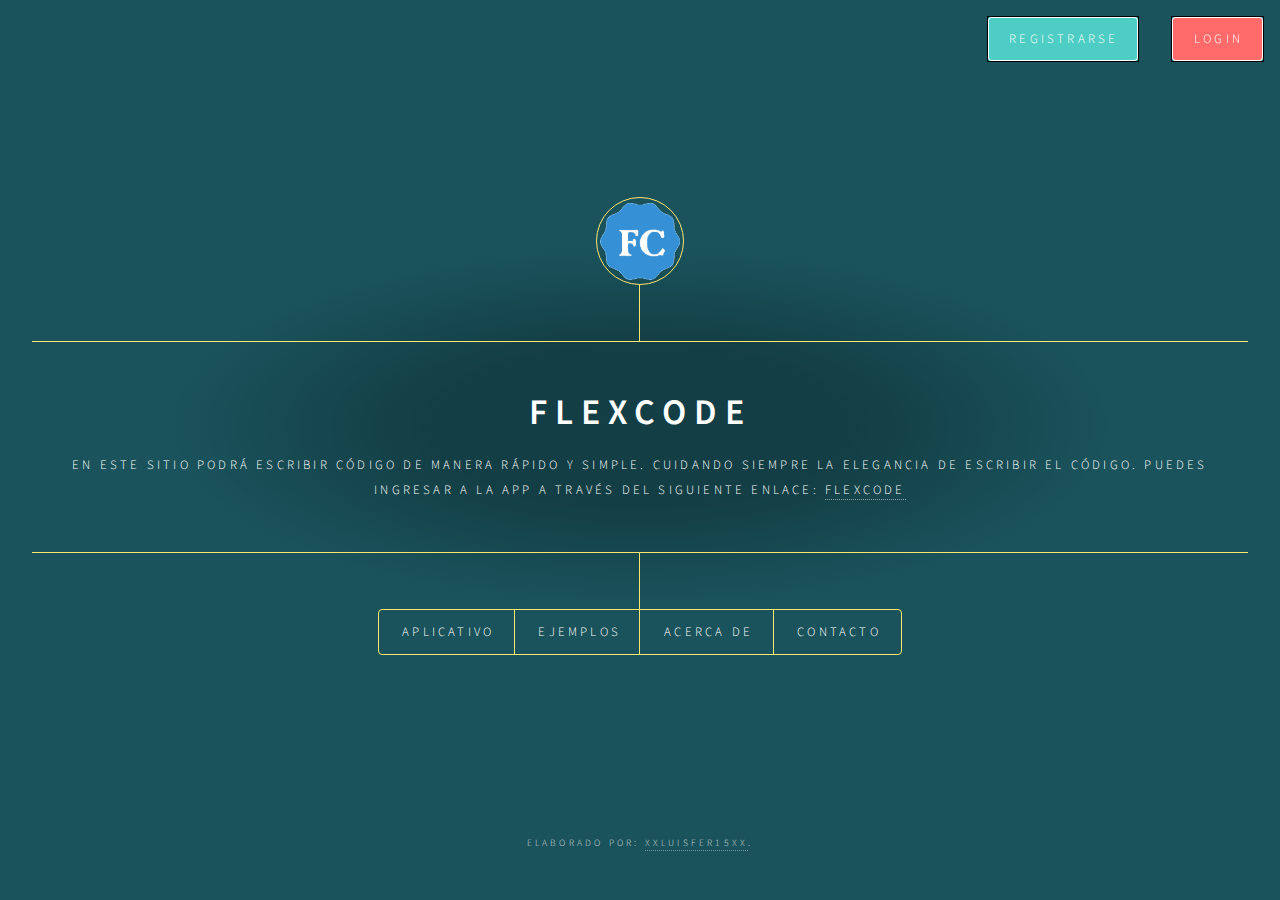
<file: index.html>
<!DOCTYPE HTML>
<!--
	Dimension by HTML5 UP
	html5up.net | @ajlkn
	Free for personal and commercial use under the CCA 3.0 license (html5up.net/license)
-->
<html>

<head>
    <title>FlexCode</title>
    <meta charset="utf-8" />
    <meta name="viewport" content="width=device-width, initial-scale=1, user-scalable=no" />

    <link rel="icon" type="image/png" href="FlexCode/img/Icono.ico" />

    <link rel="stylesheet" href="assets/css/main.css" />
    <noscript><link rel="stylesheet" href="assets/css/noscript.css" /></noscript>
    <link rel="stylesheet" href="assets/css/main2.css" />
</head>

<body class="is-preload" style="background-color: #4ECDC4;">

    <div id="navbar" class="flex-container">
        <div class="flex-items">
            <input style="background-color: #4ECDC4;" type="submit" value="Registrarse" class="botones" onclick="location.href='#register'" />
        </div>
        <div class="flex-items">
            <input style="background-color: #FF6B6B;" type="reset" value="Login" onclick="location.href='#login'" />
        </div>
    </div>

    <!-- Wrapper -->
    <div id="wrapper" style="background-color: #1A535C;">

        <!-- Header -->
        <header id="header">
            <div class="logo" style="border-color: #FFE66D;">
                <img class="icono" src="FlexCode/img/Icono.png" alt="">
            </div>
            <div class="content" style="border-color: #FFE66D;">
                <div class="inner">
                    <h1>FlexCode</h1>
                    <p>En este sitio podrá escribir código de manera rápido y simple. Cuidando siempre la elegancia de escribir el código. Puedes ingresar a la app a través del siguiente enlace:
                        <a href="FlexCode/flexcode.html">FlexCode</a></p>
                </div>
            </div>
            <nav>
                <ul style="border-color: #FFE66D;">
                    <li style="border-color: #FFE66D;"><a href="FlexCode/flexcode.html">Aplicativo</a></li>
                    <li style="border-color: #FFE66D;"><a href="#work">Ejemplos</a></li>
                    <li style="border-color: #FFE66D;"><a href="#about">Acerca De</a></li>
                    <li style="border-color: #FFE66D;"><a href="#contact">Contacto</a></li>
                </ul>
            </nav>
        </header>

        <!-- Main -->
        <div id="main">

            <!-- Intro -->
            <article id="intro">
                <h2 class="major">Intro</h2>
                <span class="image main"><img src="images/pic01.jpg" alt="" /></span>
                <p>Aenean ornare velit lacus, ac varius enim ullamcorper eu. Proin aliquam facilisis ante interdum congue. Integer mollis, nisl amet convallis, porttitor magna ullamcorper, amet egestas mauris. Ut magna finibus nisi nec lacinia. Nam maximus
                    erat id euismod egestas. By the way, check out my <a href="#work">awesome work</a>.</p>
                <p>Lorem ipsum dolor sit amet, consectetur adipiscing elit. Duis dapibus rutrum facilisis. Class aptent taciti sociosqu ad litora torquent per conubia nostra, per inceptos himenaeos. Etiam tristique libero eu nibh porttitor fermentum. Nullam
                    venenatis erat id vehicula viverra. Nunc ultrices eros ut ultricies condimentum. Mauris risus lacus, blandit sit amet venenatis non, bibendum vitae dolor. Nunc lorem mauris, fringilla in aliquam at, euismod in lectus. Pellentesque
                    habitant morbi tristique senectus et netus et malesuada fames ac turpis egestas. In non lorem sit amet elit placerat maximus. Pellentesque aliquam maximus risus, vel sed vehicula.</p>
            </article>

            <!-- Work -->
            <article id="work">
                <h2 class="major">HTML</h2>
                <span class="image main"><img src="FlexCode/img/ejemplos/Hola mundo html.png" alt="" /></span>
                <p>
                    Adipiscing magna sed dolor elit. Praesent eleifend dignissim arcu, at eleifend sapien imperdiet ac. Aliquam erat volutpat. Praesent urna nisi, fringila lorem et vehicula lacinia quam. Integer sollicitudin mauris nec lorem luctus ultrices.
                </p>
                <hr>

                <h2 class="major">CSS</h2>
                <span class="image main"><img src="FlexCode/img/ejemplos/Estilos css.png" alt="" /></span>
                <p>
                    Adipiscing magna sed dolor elit. Praesent eleifend dignissim arcu, at eleifend sapien imperdiet ac. Aliquam erat volutpat. Praesent urna nisi, fringila lorem et vehicula lacinia quam. Integer sollicitudin mauris nec lorem luctus ultrices.
                </p>
                <hr>

                <h2 class="major">JavaScript</h2>
                <span class="image main"><img src="FlexCode/img/ejemplos/Hola mundo js.png" alt="" /></span>
                <p>
                    Adipiscing magna sed dolor elit. Praesent eleifend dignissim arcu, at eleifend sapien imperdiet ac. Aliquam erat volutpat. Praesent urna nisi, fringila lorem et vehicula lacinia quam. Integer sollicitudin mauris nec lorem luctus ultrices.
                </p>
                <hr>

                <h2 class="major">Resultado</h2>
                <span class="image main"><img src="FlexCode/img/ejemplos/Resultado.png" alt="" /></span>
                <p>
                    Adipiscing magna sed dolor elit. Praesent eleifend dignissim arcu, at eleifend sapien imperdiet ac. Aliquam erat volutpat. Praesent urna nisi, fringila lorem et vehicula lacinia quam. Integer sollicitudin mauris nec lorem luctus ultrices.
                </p>


            </article>

            <!-- About -->
            <article id="about">
                <span class="image main" style="background-image: url('images/pic01.jpg');">
					<img src="FlexCode/img/Logo.png" alt="">
				</span>
                <h3>¿Que es FlexCode?</h3>
                <p>Lorem ipsum dolor sit amet, consectetur et adipiscing elit. Praesent eleifend dignissim arcu, at eleifend sapien imperdiet ac. Aliquam erat volutpat. Praesent urna nisi, fringila lorem et vehicula lacinia quam. Integer sollicitudin mauris
                    nec lorem luctus ultrices. Aliquam libero et malesuada fames ac ante ipsum primis in faucibus. Cras viverra ligula sit amet ex mollis mattis lorem ipsum dolor sit amet.
                </p>
                <h3>Mision</h3>
                <p>Lorem ipsum dolor sit amet, consectetur et adipiscing elit. Praesent eleifend dignissim arcu, at eleifend sapien imperdiet ac. Aliquam erat volutpat. Praesent urna nisi, fringila lorem et vehicula lacinia quam. Integer sollicitudin mauris
                    nec lorem luctus ultrices. Aliquam libero et malesuada fames ac ante ipsum primis in faucibus. Cras viverra ligula sit amet ex mollis mattis lorem ipsum dolor sit amet.
                </p>
                <h3>Vision</h3>
                <p>Lorem ipsum dolor sit amet, consectetur et adipiscing elit. Praesent eleifend dignissim arcu, at eleifend sapien imperdiet ac. Aliquam erat volutpat. Praesent urna nisi, fringila lorem et vehicula lacinia quam. Integer sollicitudin mauris
                    nec lorem luctus ultrices. Aliquam libero et malesuada fames ac ante ipsum primis in faucibus. Cras viverra ligula sit amet ex mollis mattis lorem ipsum dolor sit amet.
                </p>

            </article>

            <!-- Contact -->
            <article id="contact">
                <h2 class="major">Contactanos</h2>
                <form method="post" action="#">
                    <div class="fields">
                        <div class="field half">
                            <label for="name">Name</label>
                            <input style="background-color: #F7FFF7;color:black;" type="text" name="name" id="name" />
                        </div>
                        <div class="field half">
                            <label for="email">Email</label>
                            <input style="background-color: #F7FFF7;color:black;" type="text" name="email" id="email" />
                        </div>
                        <div class="field">
                            <label for="message">Message</label>
                            <textarea style="background-color: #F7FFF7;color:black;" name="message" id="message" rows="4"></textarea>
                        </div>
                    </div>
                    <ul class="actions">
                        <li><input style="background-color: #4ECDC4;" type="submit" value="Send Message" class="botones" /></li>
                        <li><input style="background-color: #FF6B6B;" type="reset" value="Reset" /></li>
                    </ul>
                </form>
                <ul class="icons">
                    <li><a href="#" class="icon brands fa-twitter"><span class="label">Twitter</span></a></li>
                    <li><a href="#" class="icon brands fa-facebook-f"><span class="label">Facebook</span></a></li>
                    <li><a href="#" class="icon brands fa-instagram"><span class="label">Instagram</span></a></li>
                    <li><a href="#" class="icon brands fa-github"><span class="label">GitHub</span></a></li>
                </ul>
            </article>









            <!-- Registrarse -->
            <article id="register">
                <div style="display:flex;justify-content: center;">
                    <h2 class="major">Registrarse</h2>
                </div>
                <form method="post" action="#">
                    <div class="fields">
                        <div class="field half">
                            <label for="name">Nombres</label>
                            <input style="background-color: #F7FFF7;color:black;" type="text" name="name" id="name" />
                        </div>
                        <div class="field half">
                            <label for="email">Apellidos</label>
                            <input style="background-color: #F7FFF7;color:black;" type="text" name="email" id="email" />
                        </div>
                        <div class="field">
                            <label for="email">Corre Electrónico</label>
                            <input style="background-color: #F7FFF7;color:black;" type="text" name="email" id="email" />
                        </div>
                        <div class="field">
                            <label for="email">Contraseña</label>
                            <input style="background-color: #F7FFF7;color:black;" type="text" name="email" id="email" />
                        </div>
                        <div class="field">
                            <label for="email">Repetir Contraseña</label>
                            <input style="background-color: #F7FFF7;color:black;" type="text" name="email" id="email" />
                        </div>
                    </div>
                    <ul class="actions" style="display:flex;justify-content: center;">
                        <li><input style="background-color: #4ECDC4;" type="button" value="Crear Cuenta" class="botones" onclick="location.hash = '';console.log('Ejecutar funcion')" /></li>
                    </ul>
                </form>
            </article>

            <!-- login -->
            <article id="login">
                <div style="display:flex;justify-content: center;">
                    <h2 class="major">Iniciar Sesión</h2>
                </div>
                <div style="display:flex;justify-content: center;">
                    <img src="images/user.jpg" alt="" style="border-radius: 50%; width: 10em;">
                </div>
                <br>
                <form method="post" action="#">
                    <div class="fields">
                        <div class="field">
                            <label for="name">Correo Electrónico</label>
                            <input style="background-color: #F7FFF7;color:black;" type="text" name="name" id="name" />
                        </div>
                        <div class="field">
                            <label for="email">Contraseña</label>
                            <input style="background-color: #F7FFF7;color:black;" type="text" name="email" id="email" />
                        </div>
                    </div>
                    <ul class="actions" style="display:flex;justify-content: center;">
                        <li><input style="background-color: #4ECDC4;" type="button" value="Ingresar" class="botones" onclick="location.hash = '';console.log('Ejecutar funcion')" /></li>
                    </ul>
                </form>
            </article>
        </div>


        <!-- Footer -->
        <footer id="footer">
            <p class="copyright">Elaborado por: <a href="https://github.com/XxLuisFer15xX">XxLuisFer15xX</a>.</p>
        </footer>

    </div>

    <!-- Scripts -->
    <script src="assets/js/jquery.min.js"></script>
    <script src="assets/js/browser.min.js"></script>
    <script src="assets/js/breakpoints.min.js"></script>
    <script src="assets/js/util.js"></script>
    <script src="assets/js/main.js"></script>

</body>


</html>
</file>
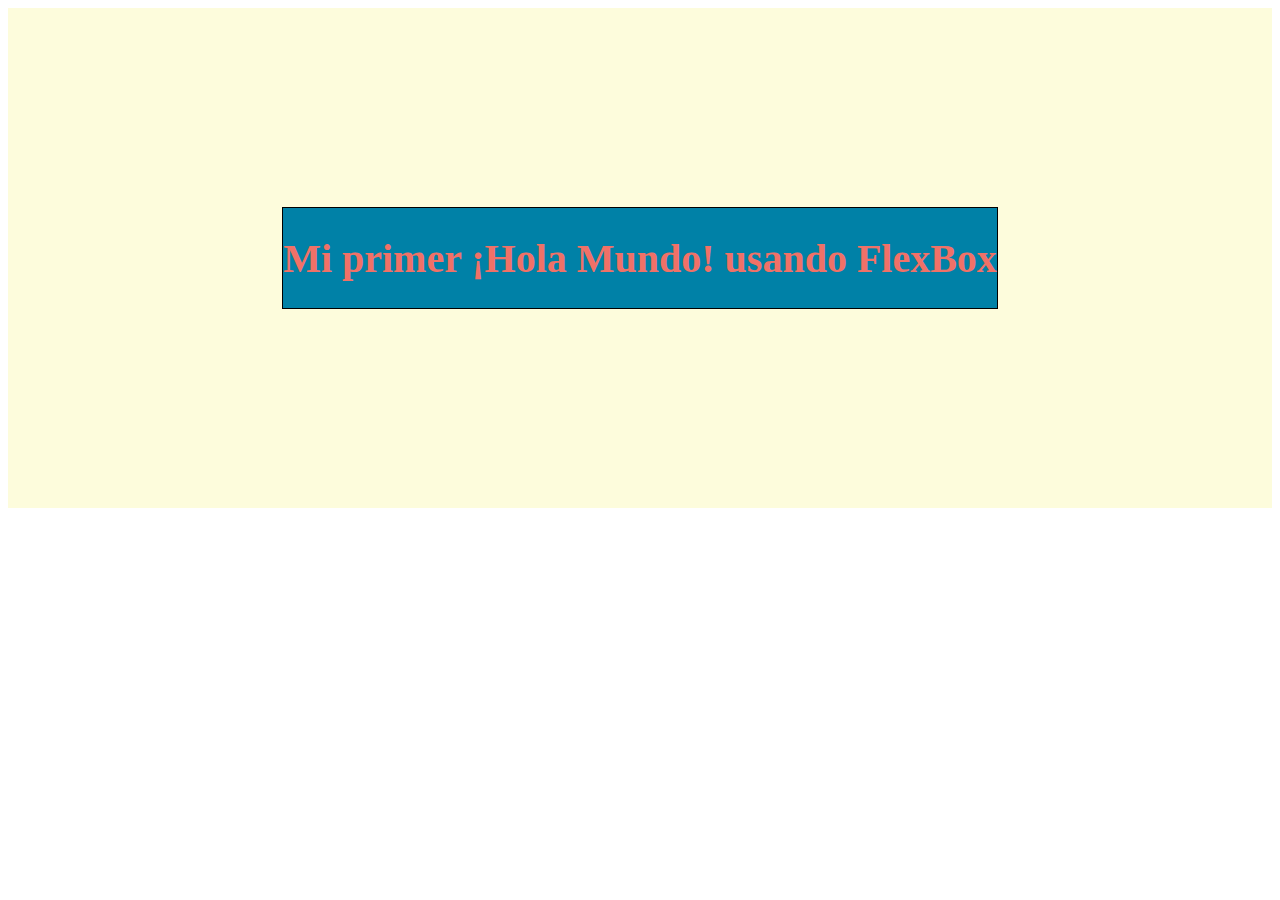
<file: CodigoEjemplo/holamundo.html>
<!DOCTYPE html>
<html lang="en">

<head>
    <meta charset="UTF-8">
    <meta name="viewport" content="width=device-width, initial-scale=1.0">
    <link rel="stylesheet" href="estilos.css">
    <title>Hola Mundo</title>
</head>

<body>
    <div class="flex-container">
        <div class="flex-item">
            <h1>Mi primer ¡Hola Mundo! usando FlexBox</h1>
        </div>
    </div>
</body>
<script src="holamundo.js"></script>

</html>
</file>
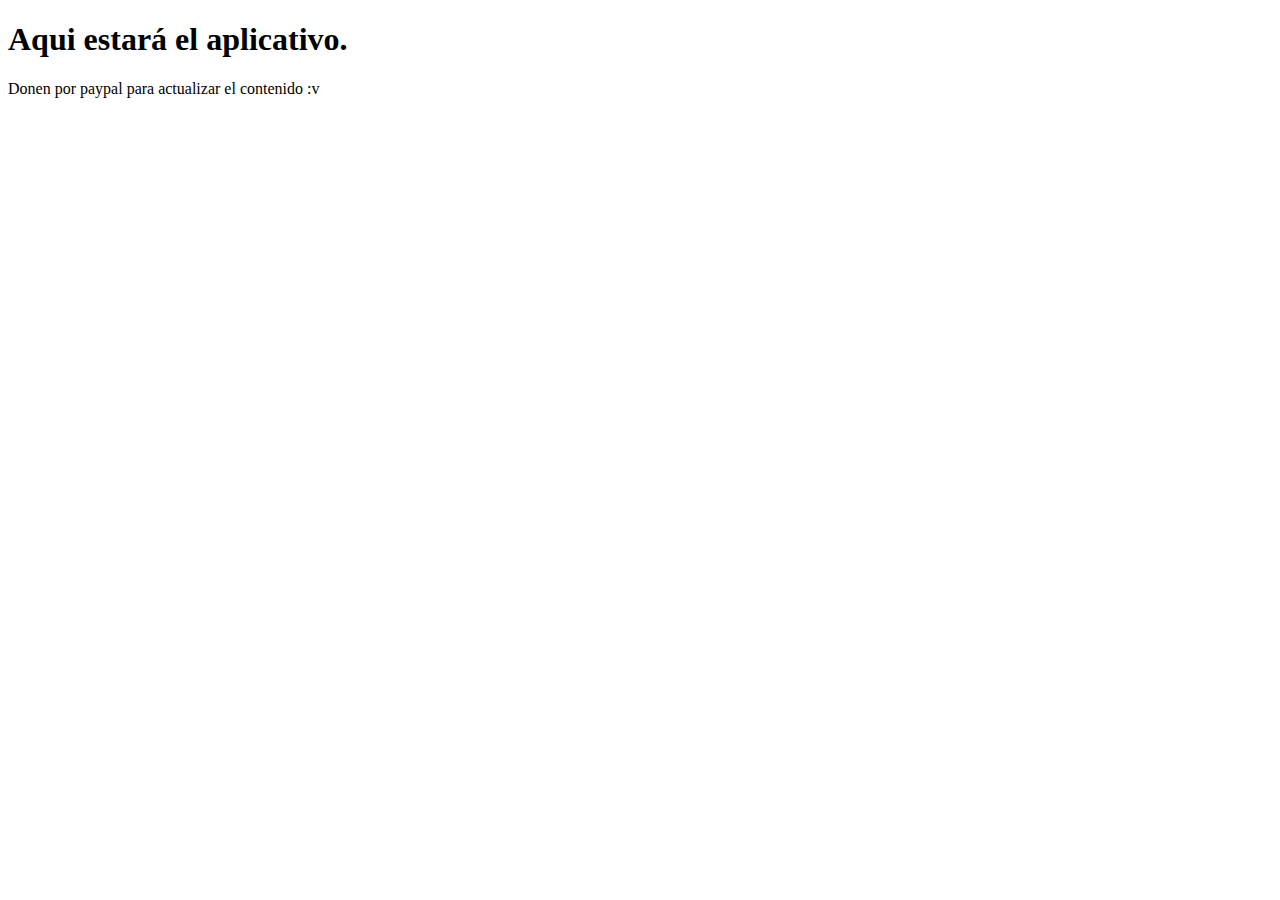
<file: FlexCode/flexcode.html>
<!DOCTYPE html>
<html lang="en">

<head>
    <meta charset="UTF-8">
    <meta name="viewport" content="width=device-width, initial-scale=1.0">
    <title>Document</title>
</head>

<body>
    <h1>Aqui estará el aplicativo.</h1>
    <p>Donen por paypal para actualizar el contenido :v</p>
</body>

</html>
</file>
<file: assets/css/noscript.css>
/*
	Dimension by HTML5 UP
	html5up.net | @ajlkn
	Free for personal and commercial use under the CCA 3.0 license (html5up.net/license)
*/

/* BG */

	body.is-preload #bg:before {
		background-color: transparent;
	}

/* Header */

	body.is-preload #header {
		-moz-filter: none;
		-webkit-filter: none;
		-ms-filter: none;
		filter: none;
	}

		body.is-preload #header > * {
			opacity: 1;
		}

		body.is-preload #header .content .inner {
			max-height: none;
			padding: 3rem 2rem;
			opacity: 1;
		}

/* Main */

	#main article {
		opacity: 1;
		margin: 4rem 0 0 0;
	}
</file>
<file: assets/css/main2.css>
#header nav.use-middle:after {
    background-color: #FFE66D;
}

#header>*:before {
    background-color: #FFE66D;
}

.flex-container {
    width: 100%;
    position: fixed;
    z-index: 4;
    display: flex;
    flex-direction: row;
    justify-content: flex-end;
}

.flex-items {
    border: 1px solid #000;
    background: #0081A7;
    color: #F07167;
    margin: 1rem;
}
</file>
<file: CodigoEjemplo/estilos.css>
body {
    font-size: 4rem;
}

.flex-container {
    display: flex;
    background: #FDFCDC;
    flex-direction: row;
    align-items: center;
    justify-content: center;
    height: 500px;
}

.flex-item {
    border: 1px solid #000;
    margin: 1rem;
    background: #0081A7;
    font-size: 20px;
    height: 100px;
    color: #F07167;
}
</file>
<file: assets/css/main.css>
@import url(fontawesome-all.min.css);
@import url("https://fonts.googleapis.com/css?family=Source+Sans+Pro:300italic,600italic,300,600");

/*
	Dimension by HTML5 UP
	html5up.net | @ajlkn
	Free for personal and commercial use under the CCA 3.0 license (html5up.net/license)
*/

html,
body,
div,
span,
applet,
object,
iframe,
h1,
h2,
h3,
h4,
h5,
h6,
p,
blockquote,
pre,
a,
abbr,
acronym,
address,
big,
cite,
code,
del,
dfn,
em,
img,
ins,
kbd,
q,
s,
samp,
small,
strike,
strong,
sub,
sup,
tt,
var,
b,
u,
i,
center,
dl,
dt,
dd,
ol,
ul,
li,
fieldset,
form,
label,
legend,
table,
caption,
tbody,
tfoot,
thead,
tr,
th,
td,
article,
aside,
canvas,
details,
embed,
figure,
figcaption,
footer,
header,
hgroup,
menu,
nav,
output,
ruby,
section,
summary,
time,
mark,
audio,
video {
    margin: 0;
    padding: 0;
    border: 0;
    font-size: 100%;
    font: inherit;
    vertical-align: baseline;
}

article,
aside,
details,
figcaption,
figure,
footer,
header,
hgroup,
menu,
nav,
section {
    display: block;
}

body {
    line-height: 1;
}

ol,
ul {
    list-style: none;
}

blockquote,
q {
    quotes: none;
}

blockquote:before,
blockquote:after,
q:before,
q:after {
    content: '';
    content: none;
}

table {
    border-collapse: collapse;
    border-spacing: 0;
}

body {
    -webkit-text-size-adjust: none;
}

mark {
    background-color: transparent;
    color: inherit;
}

input::-moz-focus-inner {
    border: 0;
    padding: 0;
}

input,
select,
textarea {
    -moz-appearance: none;
    -webkit-appearance: none;
    -ms-appearance: none;
    appearance: none;
}


/* Basic */

@-ms-viewport {
    width: device-width;
}

@media screen and (max-width: 480px) {
    html,
    body {
        min-width: 320px;
    }
}

html {
    box-sizing: border-box;
}

*,
*:before,
*:after {
    box-sizing: inherit;
}

body {
    background: #1b1f22;
}

body.is-preload *,
body.is-preload *:before,
body.is-preload *:after {
    -moz-animation: none !important;
    -webkit-animation: none !important;
    -ms-animation: none !important;
    animation: none !important;
    -moz-transition: none !important;
    -webkit-transition: none !important;
    -ms-transition: none !important;
    transition: none !important;
}


/* Type */

html {
    font-size: 16pt;
}

.icono {
    width: 5em;
    margin-top: 5px;
}

@media screen and (max-width: 1680px) {
    html {
        font-size: 12pt;
    }
    .icono {
        width: 5em;
        margin-top: 5px;
    }
}

@media screen and (max-width: 736px) {
    html {
        font-size: 11pt;
    }
    .icono {
        width: 4em;
        margin-top: 5px;
    }
}

@media screen and (max-width: 360px) {
    html {
        font-size: 10pt;
    }
}

body,
input,
select,
textarea {
    color: #ffffff;
    font-family: "Source Sans Pro", sans-serif;
    font-weight: 300;
    font-size: 1rem;
    line-height: 1.65;
}

a {
    -moz-transition: color 0.2s ease-in-out, background-color 0.2s ease-in-out, border-bottom-color 0.2s ease-in-out;
    -webkit-transition: color 0.2s ease-in-out, background-color 0.2s ease-in-out, border-bottom-color 0.2s ease-in-out;
    -ms-transition: color 0.2s ease-in-out, background-color 0.2s ease-in-out, border-bottom-color 0.2s ease-in-out;
    transition: color 0.2s ease-in-out, background-color 0.2s ease-in-out, border-bottom-color 0.2s ease-in-out;
    border-bottom: dotted 1px rgba(255, 255, 255, 0.5);
    text-decoration: none;
    color: inherit;
}

a:hover {
    border-bottom-color: transparent;
}

strong,
b {
    color: #ffffff;
    font-weight: 600;
}

em,
i {
    font-style: italic;
}

p {
    margin: 0 0 2rem 0;
}

h1,
h2,
h3,
h4,
h5,
h6 {
    color: #ffffff;
    font-weight: 600;
    line-height: 1.5;
    margin: 0 0 1rem 0;
    text-transform: uppercase;
    letter-spacing: 0.2rem;
}

h1 a,
h2 a,
h3 a,
h4 a,
h5 a,
h6 a {
    color: inherit;
    text-decoration: none;
}

h1.major,
h2.major,
h3.major,
h4.major,
h5.major,
h6.major {
    border-bottom: solid 1px #FFE66D;
    width: -moz-max-content;
    width: -webkit-max-content;
    width: -ms-max-content;
    width: max-content;
    padding-bottom: 0.5rem;
    margin: 0 0 2rem 0;
}

h1 {
    font-size: 2.25rem;
    line-height: 1.3;
    letter-spacing: 0.5rem;
}

h2 {
    font-size: 1.5rem;
    line-height: 1.4;
    letter-spacing: 0.5rem;
}

h3 {
    font-size: 1rem;
}

h4 {
    font-size: 0.8rem;
}

h5 {
    font-size: 0.7rem;
}

h6 {
    font-size: 0.6rem;
}

@media screen and (max-width: 736px) {
    h1 {
        font-size: 1.75rem;
        line-height: 1.4;
    }
    h2 {
        font-size: 1.25em;
        line-height: 1.5;
    }
}

sub {
    font-size: 0.8rem;
    position: relative;
    top: 0.5rem;
}

sup {
    font-size: 0.8rem;
    position: relative;
    top: -0.5rem;
}

blockquote {
    border-left: solid 4px #ffffff;
    font-style: italic;
    margin: 0 0 2rem 0;
    padding: 0.5rem 0 0.5rem 2rem;
}

code {
    background: rgba(255, 255, 255, 0.075);
    border-radius: 4px;
    font-family: "Courier New", monospace;
    font-size: 0.9rem;
    margin: 0 0.25rem;
    padding: 0.25rem 0.65rem;
}

pre {
    -webkit-overflow-scrolling: touch;
    font-family: "Courier New", monospace;
    font-size: 0.9rem;
    margin: 0 0 2rem 0;
}

pre code {
    display: block;
    line-height: 1.75;
    padding: 1rem 1.5rem;
    overflow-x: auto;
}

hr {
    border: 0;
    border-bottom: solid 1px #ffffff;
    margin: 2.75rem 0;
}

.align-left {
    text-align: left;
}

.align-center {
    text-align: center;
}

.align-right {
    text-align: right;
}


/* Form */

form {
    margin: 0 0 2rem 0;
}

form> :last-child {
    margin-bottom: 0;
}

form>.fields {
    display: -moz-flex;
    display: -webkit-flex;
    display: -ms-flex;
    display: flex;
    -moz-flex-wrap: wrap;
    -webkit-flex-wrap: wrap;
    -ms-flex-wrap: wrap;
    flex-wrap: wrap;
    width: calc(100% + 3rem);
    margin: -1.5rem 0 2rem -1.5rem;
}

form>.fields>.field {
    -moz-flex-grow: 0;
    -webkit-flex-grow: 0;
    -ms-flex-grow: 0;
    flex-grow: 0;
    -moz-flex-shrink: 0;
    -webkit-flex-shrink: 0;
    -ms-flex-shrink: 0;
    flex-shrink: 0;
    padding: 1.5rem 0 0 1.5rem;
    width: calc(100% - 1.5rem);
}

form>.fields>.field.half {
    width: calc(50% - 0.75rem);
}

form>.fields>.field.third {
    width: calc(100%/3 - 0.5rem);
}

form>.fields>.field.quarter {
    width: calc(25% - 0.375rem);
}

@media screen and (max-width: 480px) {
    form>.fields {
        width: calc(100% + 3rem);
        margin: -1.5rem 0 2rem -1.5rem;
    }
    form>.fields>.field {
        padding: 1.5rem 0 0 1.5rem;
        width: calc(100% - 1.5rem);
    }
    form>.fields>.field.half {
        width: calc(100% - 1.5rem);
    }
    form>.fields>.field.third {
        width: calc(100% - 1.5rem);
    }
    form>.fields>.field.quarter {
        width: calc(100% - 1.5rem);
    }
}

label {
    color: #ffffff;
    display: block;
    font-size: 0.8rem;
    font-weight: 300;
    letter-spacing: 0.2rem;
    line-height: 1.5;
    margin: 0 0 1rem 0;
    text-transform: uppercase;
}

input[type="text"],
input[type="password"],
input[type="email"],
input[type="tel"],
select,
textarea {
    -moz-appearance: none;
    -webkit-appearance: none;
    -ms-appearance: none;
    appearance: none;
    -moz-transition: border-color 0.2s ease-in-out, box-shadow 0.2s ease-in-out, background-color 0.2s ease-in-out;
    -webkit-transition: border-color 0.2s ease-in-out, box-shadow 0.2s ease-in-out, background-color 0.2s ease-in-out;
    -ms-transition: border-color 0.2s ease-in-out, box-shadow 0.2s ease-in-out, background-color 0.2s ease-in-out;
    transition: border-color 0.2s ease-in-out, box-shadow 0.2s ease-in-out, background-color 0.2s ease-in-out;
    background-color: transparent;
    border-radius: 4px;
    border: solid 1px #ffffff;
    color: inherit;
    display: block;
    outline: 0;
    padding: 0 1rem;
    text-decoration: none;
    width: 100%;
}

input[type="text"]:invalid,
input[type="password"]:invalid,
input[type="email"]:invalid,
input[type="tel"]:invalid,
select:invalid,
textarea:invalid {
    box-shadow: none;
}

input[type="text"]:focus,
input[type="password"]:focus,
input[type="email"]:focus,
input[type="tel"]:focus,
select:focus,
textarea:focus {
    background: rgba(255, 255, 255, 0.075);
    border-color: #ffffff;
    box-shadow: 0 0 0 1px #ffffff;
}

select {
    background-image: url("data:image/svg+xml;charset=utf8,%3Csvg xmlns='http://www.w3.org/2000/svg' width='40' height='40' preserveAspectRatio='none' viewBox='0 0 40 40'%3E%3Cpath d='M9.4,12.3l10.4,10.4l10.4-10.4c0.2-0.2,0.5-0.4,0.9-0.4c0.3,0,0.6,0.1,0.9,0.4l3.3,3.3c0.2,0.2,0.4,0.5,0.4,0.9 c0,0.4-0.1,0.6-0.4,0.9L20.7,31.9c-0.2,0.2-0.5,0.4-0.9,0.4c-0.3,0-0.6-0.1-0.9-0.4L4.3,17.3c-0.2-0.2-0.4-0.5-0.4-0.9 c0-0.4,0.1-0.6,0.4-0.9l3.3-3.3c0.2-0.2,0.5-0.4,0.9-0.4S9.1,12.1,9.4,12.3z' fill='%23ffffff' /%3E%3C/svg%3E");
    background-size: 1.25rem;
    background-repeat: no-repeat;
    background-position: calc(100% - 1rem) center;
    height: 2.75rem;
    padding-right: 2.75rem;
    text-overflow: ellipsis;
}

select option {
    color: #ffffff;
    background: #1b1f22;
}

select:focus::-ms-value {
    background-color: transparent;
}

select::-ms-expand {
    display: none;
}

input[type="text"],
input[type="password"],
input[type="email"],
select {
    height: 2.75rem;
}

textarea {
    padding: 0.75rem 1rem;
}

input[type="checkbox"],
input[type="radio"] {
    -moz-appearance: none;
    -webkit-appearance: none;
    -ms-appearance: none;
    appearance: none;
    display: block;
    float: left;
    margin-right: -2rem;
    opacity: 0;
    width: 1rem;
    z-index: -1;
}

input[type="checkbox"]+label,
input[type="radio"]+label {
    text-decoration: none;
    -moz-user-select: none;
    -webkit-user-select: none;
    -ms-user-select: none;
    user-select: none;
    color: #ffffff;
    cursor: pointer;
    display: inline-block;
    font-size: 0.8rem;
    font-weight: 300;
    margin: 0 0 0.5rem 0;
    padding-left: 2.65rem;
    padding-right: 0.75rem;
    position: relative;
}

input[type="checkbox"]+label:before,
input[type="radio"]+label:before {
    -moz-osx-font-smoothing: grayscale;
    -webkit-font-smoothing: antialiased;
    display: inline-block;
    font-style: normal;
    font-variant: normal;
    text-rendering: auto;
    line-height: 1;
    text-transform: none !important;
    font-family: 'Font Awesome 5 Free';
    font-weight: 900;
}

input[type="checkbox"]+label:before,
input[type="radio"]+label:before {
    -moz-transition: border-color 0.2s ease-in-out, box-shadow 0.2s ease-in-out, background-color 0.2s ease-in-out;
    -webkit-transition: border-color 0.2s ease-in-out, box-shadow 0.2s ease-in-out, background-color 0.2s ease-in-out;
    -ms-transition: border-color 0.2s ease-in-out, box-shadow 0.2s ease-in-out, background-color 0.2s ease-in-out;
    transition: border-color 0.2s ease-in-out, box-shadow 0.2s ease-in-out, background-color 0.2s ease-in-out;
    border-radius: 4px;
    border: solid 1px #ffffff;
    content: '';
    display: inline-block;
    height: 1.65rem;
    left: 0;
    line-height: 1.65rem;
    position: absolute;
    text-align: center;
    top: -0.15rem;
    width: 1.65rem;
}

input[type="checkbox"]:checked+label:before,
input[type="radio"]:checked+label:before {
    background: #ffffff !important;
    border-color: #ffffff !important;
    color: #1b1f22;
    content: '\f00c';
}

input[type="checkbox"]:focus+label:before,
input[type="radio"]:focus+label:before {
    background: rgba(255, 255, 255, 0.075);
    border-color: #ffffff;
    box-shadow: 0 0 0 1px #ffffff;
}

input[type="checkbox"]+label:before {
    border-radius: 4px;
}

input[type="radio"]+label:before {
    border-radius: 100%;
}

::-webkit-input-placeholder {
    color: rgba(255, 255, 255, 0.5) !important;
    opacity: 1.0;
}

:-moz-placeholder {
    color: rgba(255, 255, 255, 0.5) !important;
    opacity: 1.0;
}

::-moz-placeholder {
    color: rgba(255, 255, 255, 0.5) !important;
    opacity: 1.0;
}

:-ms-input-placeholder {
    color: rgba(255, 255, 255, 0.5) !important;
    opacity: 1.0;
}

.formerize-placeholder {
    color: rgba(255, 255, 255, 0.5) !important;
    opacity: 1.0;
}


/* Box */

.box {
    border-radius: 4px;
    border: solid 1px #ffffff;
    margin-bottom: 2rem;
    padding: 1.5em;
}

.box> :last-child,
.box> :last-child> :last-child,
.box> :last-child> :last-child> :last-child {
    margin-bottom: 0;
}

.box.alt {
    border: 0;
    border-radius: 0;
    padding: 0;
}


/* Icon */

.icon {
    text-decoration: none;
    border-bottom: none;
    position: relative;
}

.icon:before {
    -moz-osx-font-smoothing: grayscale;
    -webkit-font-smoothing: antialiased;
    display: inline-block;
    font-style: normal;
    font-variant: normal;
    text-rendering: auto;
    line-height: 1;
    text-transform: none !important;
    font-family: 'Font Awesome 5 Free';
    font-weight: 400;
}

.icon>.label {
    display: none;
}

.icon:before {
    line-height: inherit;
}

.icon.solid:before {
    font-weight: 900;
}

.icon.brands:before {
    font-family: 'Font Awesome 5 Brands';
}


/* Image */

.image {
    border-radius: 4px;
    border: 0;
    display: inline-block;
    position: relative;
}

.image:before {
    pointer-events: none;
    background-image: url("../../images/overlay.png");
    background-color: rgba(19, 21, 25, 0.5);
    border-radius: 4px;
    content: '';
    display: block;
    height: 100%;
    left: 0;
    opacity: 0.5;
    position: absolute;
    top: 0;
    width: 100%;
}

.image img {
    border-radius: 4px;
    display: block;
}

.image.left,
.image.right {
    max-width: 40%;
}

.image.left img,
.image.right img {
    width: 100%;
}

.image.left {
    float: left;
    padding: 0 1.5em 1em 0;
    top: 0.25em;
}

.image.right {
    float: right;
    padding: 0 0 1em 1.5em;
    top: 0.25em;
}

.image.fit {
    display: block;
    margin: 0 0 2rem 0;
    width: 100%;
}

.image.fit img {
    width: 100%;
}

.image.main {
    display: block;
    margin: 2.5rem 0;
    width: 100%;
}

.image.main img {
    width: 100%;
}

@media screen and (max-width: 736px) {
    .image.main {
        margin: 2rem 0;
    }
}

@media screen and (max-width: 480px) {
    .image.main {
        margin: 1.5rem 0;
    }
}


/* List */

ol {
    list-style: decimal;
    margin: 0 0 2rem 0;
    padding-left: 1.25em;
}

ol li {
    padding-left: 0.25em;
}

ul {
    list-style: disc;
    margin: 0 0 2rem 0;
    padding-left: 1em;
}

ul li {
    padding-left: 0.5em;
}

ul.alt {
    list-style: none;
    padding-left: 0;
}

ul.alt li {
    border-top: solid 1px #ffffff;
    padding: 0.5em 0;
}

ul.alt li:first-child {
    border-top: 0;
    padding-top: 0;
}

dl {
    margin: 0 0 2rem 0;
}

dl dt {
    display: block;
    font-weight: 600;
    margin: 0 0 1rem 0;
}

dl dd {
    margin-left: 2rem;
}


/* Actions */

ul.actions {
    display: -moz-flex;
    display: -webkit-flex;
    display: -ms-flex;
    display: flex;
    cursor: default;
    list-style: none;
    margin-left: -1rem;
    padding-left: 0;
}

ul.actions li {
    padding: 0 0 0 1rem;
    vertical-align: middle;
}

ul.actions.special {
    -moz-justify-content: center;
    -webkit-justify-content: center;
    -ms-justify-content: center;
    justify-content: center;
    width: 100%;
    margin-left: 0;
}

ul.actions.special li:first-child {
    padding-left: 0;
}

ul.actions.stacked {
    -moz-flex-direction: column;
    -webkit-flex-direction: column;
    -ms-flex-direction: column;
    flex-direction: column;
    margin-left: 0;
}

ul.actions.stacked li {
    padding: 1.3rem 0 0 0;
}

ul.actions.stacked li:first-child {
    padding-top: 0;
}

ul.actions.fit {
    width: calc(100% + 1rem);
}

ul.actions.fit li {
    -moz-flex-grow: 1;
    -webkit-flex-grow: 1;
    -ms-flex-grow: 1;
    flex-grow: 1;
    -moz-flex-shrink: 1;
    -webkit-flex-shrink: 1;
    -ms-flex-shrink: 1;
    flex-shrink: 1;
    width: 100%;
}

ul.actions.fit li>* {
    width: 100%;
}

ul.actions.fit.stacked {
    width: 100%;
}

@media screen and (max-width: 480px) {
    ul.actions:not(.fixed) {
        -moz-flex-direction: column;
        -webkit-flex-direction: column;
        -ms-flex-direction: column;
        flex-direction: column;
        margin-left: 0;
        width: 100% !important;
    }
    ul.actions:not(.fixed) li {
        -moz-flex-grow: 1;
        -webkit-flex-grow: 1;
        -ms-flex-grow: 1;
        flex-grow: 1;
        -moz-flex-shrink: 1;
        -webkit-flex-shrink: 1;
        -ms-flex-shrink: 1;
        flex-shrink: 1;
        padding: 1rem 0 0 0;
        text-align: center;
        width: 100%;
    }
    ul.actions:not(.fixed) li>* {
        width: 100%;
    }
    ul.actions:not(.fixed) li:first-child {
        padding-top: 0;
    }
    ul.actions:not(.fixed) li input[type="submit"],
    ul.actions:not(.fixed) li input[type="reset"],
    ul.actions:not(.fixed) li input[type="button"],
    ul.actions:not(.fixed) li button,
    ul.actions:not(.fixed) li .button {
        width: 100%;
    }
    ul.actions:not(.fixed) li input[type="submit"].icon:before,
    ul.actions:not(.fixed) li input[type="reset"].icon:before,
    ul.actions:not(.fixed) li input[type="button"].icon:before,
    ul.actions:not(.fixed) li button.icon:before,
    ul.actions:not(.fixed) li .button.icon:before {
        margin-left: -0.5em;
    }
}


/* Icons */

ul.icons {
    cursor: default;
    list-style: none;
    padding-left: 0;
}

ul.icons li {
    display: inline-block;
    padding: 0 0.75em 0 0;
}

ul.icons li:last-child {
    padding-right: 0;
}

ul.icons li a {
    border-radius: 100%;
    box-shadow: inset 0 0 0 1px #ffffff;
    display: inline-block;
    height: 2.25rem;
    line-height: 2.25rem;
    text-align: center;
    width: 2.25rem;
}

ul.icons li a:hover {
    background-color: rgba(255, 255, 255, 0.075);
}

ul.icons li a:active {
    background-color: rgba(255, 255, 255, 0.175);
}


/* Table */

.table-wrapper {
    -webkit-overflow-scrolling: touch;
    overflow-x: auto;
}

table {
    margin: 0 0 2rem 0;
    width: 100%;
}

table tbody tr {
    border: solid 1px #ffffff;
    border-left: 0;
    border-right: 0;
}

table tbody tr:nth-child(2n+1) {
    background-color: rgba(255, 255, 255, 0.075);
}

table td {
    padding: 0.75em 0.75em;
}

table th {
    color: #ffffff;
    font-size: 0.9em;
    font-weight: 600;
    padding: 0 0.75em 0.75em 0.75em;
    text-align: left;
}

table thead {
    border-bottom: solid 2px #ffffff;
}

table tfoot {
    border-top: solid 2px #ffffff;
}

table.alt {
    border-collapse: separate;
}

table.alt tbody tr td {
    border: solid 1px #ffffff;
    border-left-width: 0;
    border-top-width: 0;
}

table.alt tbody tr td:first-child {
    border-left-width: 1px;
}

table.alt tbody tr:first-child td {
    border-top-width: 1px;
}

table.alt thead {
    border-bottom: 0;
}

table.alt tfoot {
    border-top: 0;
}


/* Button */

input[type="submit"],
input[type="reset"],
input[type="button"],
button,
.button {
    -moz-appearance: none;
    -webkit-appearance: none;
    -ms-appearance: none;
    appearance: none;
    -moz-transition: background-color 0.2s ease-in-out, color 0.2s ease-in-out;
    -webkit-transition: background-color 0.2s ease-in-out, color 0.2s ease-in-out;
    -ms-transition: background-color 0.2s ease-in-out, color 0.2s ease-in-out;
    transition: background-color 0.2s ease-in-out, color 0.2s ease-in-out;
    background-color: transparent;
    border-radius: 4px;
    border: 0;
    box-shadow: inset 0 0 0 1px #ffffff;
    color: #ffffff !important;
    cursor: pointer;
    display: inline-block;
    font-size: 0.8rem;
    font-weight: 300;
    height: 2.75rem;
    letter-spacing: 0.2rem;
    line-height: 2.75rem;
    outline: 0;
    padding: 0 1.25rem 0 1.35rem;
    text-align: center;
    text-decoration: none;
    text-transform: uppercase;
    white-space: nowrap;
}

input[type="submit"]:hover,
input[type="reset"]:hover,
input[type="button"]:hover,
button:hover,
.button:hover {
    background-color: rgba(255, 255, 255, 0.075);
}

input[type="submit"]:active,
input[type="reset"]:active,
input[type="button"]:active,
button:active,
.button:active {
    background-color: rgba(255, 255, 255, 0.175);
}

input[type="submit"].icon:before,
input[type="reset"].icon:before,
input[type="button"].icon:before,
button.icon:before,
.button.icon:before {
    margin-right: 0.5em;
}

input[type="submit"].fit,
input[type="reset"].fit,
input[type="button"].fit,
button.fit,
.button.fit {
    width: 100%;
}

input[type="submit"].small,
input[type="reset"].small,
input[type="button"].small,
button.small,
.button.small {
    font-size: 0.6rem;
    height: 2.0625rem;
    line-height: 2.0625rem;
}

input[type="submit"].primary,
input[type="reset"].primary,
input[type="button"].primary,
button.primary,
.button.primary {
    background-color: #ffffff;
    color: #1b1f22 !important;
    font-weight: 600;
}

input[type="submit"].disabled,
input[type="submit"]:disabled,
input[type="reset"].disabled,
input[type="reset"]:disabled,
input[type="button"].disabled,
input[type="button"]:disabled,
button.disabled,
button:disabled,
.button.disabled,
.button:disabled {
    pointer-events: none;
    cursor: default;
    opacity: 0.25;
}

input[type="submit"],
input[type="reset"],
input[type="button"],
button {
    line-height: calc(2.75rem - 2px);
}

body.is-article-visible #bg:after {
    -moz-transform: scale(1.0825);
    -webkit-transform: scale(1.0825);
    -ms-transform: scale(1.0825);
    transform: scale(1.0825);
    -moz-filter: blur(0.2rem);
    -webkit-filter: blur(0.2rem);
    -ms-filter: blur(0.2rem);
    filter: blur(0.2rem);
}

body.is-preload #bg:before {
    background-color: #000000;
}


/* Wrapper */

#wrapper {
    display: -moz-flex;
    display: -webkit-flex;
    display: -ms-flex;
    display: flex;
    -moz-flex-direction: column;
    -webkit-flex-direction: column;
    -ms-flex-direction: column;
    flex-direction: column;
    -moz-align-items: center;
    -webkit-align-items: center;
    -ms-align-items: center;
    align-items: center;
    -moz-justify-content: space-between;
    -webkit-justify-content: space-between;
    -ms-justify-content: space-between;
    justify-content: space-between;
    position: relative;
    min-height: 100vh;
    width: 100%;
    padding: 4rem 2rem;
    z-index: 3;
}

#wrapper:before {
    content: '';
    display: block;
}

@media screen and (max-width: 1680px) {
    #wrapper {
        padding: 3rem 2rem;
    }
}

@media screen and (max-width: 736px) {
    #wrapper {
        padding: 2rem 1rem;
    }
}

@media screen and (max-width: 480px) {
    #wrapper {
        padding: 1rem;
    }
}


/* Header */

#header {
    display: -moz-flex;
    display: -webkit-flex;
    display: -ms-flex;
    display: flex;
    -moz-flex-direction: column;
    -webkit-flex-direction: column;
    -ms-flex-direction: column;
    flex-direction: column;
    -moz-align-items: center;
    -webkit-align-items: center;
    -ms-align-items: center;
    align-items: center;
    -moz-transition: -moz-transform 0.325s ease-in-out, -moz-filter 0.325s ease-in-out, opacity 0.325s ease-in-out;
    -webkit-transition: -webkit-transform 0.325s ease-in-out, -webkit-filter 0.325s ease-in-out, opacity 0.325s ease-in-out;
    -ms-transition: -ms-transform 0.325s ease-in-out, -ms-filter 0.325s ease-in-out, opacity 0.325s ease-in-out;
    transition: transform 0.325s ease-in-out, filter 0.325s ease-in-out, opacity 0.325s ease-in-out;
    background-image: -moz-radial-gradient(rgba(0, 0, 0, 0.25) 25%, rgba(0, 0, 0, 0) 55%);
    background-image: -webkit-radial-gradient(rgba(0, 0, 0, 0.25) 25%, rgba(0, 0, 0, 0) 55%);
    background-image: -ms-radial-gradient(rgba(0, 0, 0, 0.25) 25%, rgba(0, 0, 0, 0) 55%);
    background-image: radial-gradient(rgba(0, 0, 0, 0.25) 25%, rgba(0, 0, 0, 0) 55%);
    max-width: 100%;
    text-align: center;
}

#header>* {
    -moz-transition: opacity 0.325s ease-in-out;
    -webkit-transition: opacity 0.325s ease-in-out;
    -ms-transition: opacity 0.325s ease-in-out;
    transition: opacity 0.325s ease-in-out;
    position: relative;
    margin-top: 3.5rem;
}

#header>*:before {
    content: '';
    display: block;
    position: absolute;
    top: calc(-3.5rem - 1px);
    left: calc(50% - 1px);
    width: 1px;
    height: calc(3.5rem + 1px);
    background: #ffffff;
}

#header> :first-child {
    margin-top: 0;
}

#header> :first-child:before {
    display: none;
}

#header .logo {
    width: 5.5rem;
    height: 5.5rem;
    line-height: 5.5rem;
    border: solid 1px #ffffff;
    border-radius: 100%;
}

#header .logo .icon:before {
    font-size: 2rem;
}

#header .content {
    border-style: solid;
    border-color: #ffffff;
    border-top-width: 1px;
    border-bottom-width: 1px;
    max-width: 100%;
}

#header .content .inner {
    -moz-transition: max-height 0.75s ease, padding 0.75s ease, opacity 0.325s ease-in-out;
    -webkit-transition: max-height 0.75s ease, padding 0.75s ease, opacity 0.325s ease-in-out;
    -ms-transition: max-height 0.75s ease, padding 0.75s ease, opacity 0.325s ease-in-out;
    transition: max-height 0.75s ease, padding 0.75s ease, opacity 0.325s ease-in-out;
    -moz-transition-delay: 0.25s;
    -webkit-transition-delay: 0.25s;
    -ms-transition-delay: 0.25s;
    transition-delay: 0.25s;
    padding: 3rem 2rem;
    max-height: 40rem;
    overflow: hidden;
}

#header .content .inner> :last-child {
    margin-bottom: 0;
}

#header .content p {
    text-transform: uppercase;
    letter-spacing: 0.2rem;
    font-size: 0.8rem;
    line-height: 2;
}

#header nav ul {
    display: -moz-flex;
    display: -webkit-flex;
    display: -ms-flex;
    display: flex;
    margin-bottom: 0;
    list-style: none;
    padding-left: 0;
    border: solid 1px #ffffff;
    border-radius: 4px;
}

#header nav ul li {
    padding-left: 0;
    border-left: solid 1px #ffffff;
}

#header nav ul li:first-child {
    border-left: 0;
}

#header nav ul li a {
    display: block;
    min-width: 7.5rem;
    height: 2.75rem;
    line-height: 2.75rem;
    padding: 0 1.25rem 0 1.45rem;
    text-transform: uppercase;
    letter-spacing: 0.2rem;
    font-size: 0.8rem;
    border-bottom: 0;
}

#header nav ul li a:hover {
    background-color: rgba(255, 255, 255, 0.075);
}

#header nav ul li a:active {
    background-color: rgba(255, 255, 255, 0.175);
}

#header nav.use-middle:after {
    content: '';
    display: block;
    position: absolute;
    top: 0;
    left: calc(50% - 1px);
    width: 1px;
    height: 100%;
    background: #ffffff;
}

#header nav.use-middle ul li.is-middle {
    border-left: 0;
}

body.is-article-visible #header {
    -moz-transform: scale(0.95);
    -webkit-transform: scale(0.95);
    -ms-transform: scale(0.95);
    transform: scale(0.95);
    -moz-filter: blur(0.1rem);
    -webkit-filter: blur(0.1rem);
    -ms-filter: blur(0.1rem);
    filter: blur(0.1rem);
    opacity: 0;
}

body.is-preload #header {
    -moz-filter: blur(0.125rem);
    -webkit-filter: blur(0.125rem);
    -ms-filter: blur(0.125rem);
    filter: blur(0.125rem);
}

body.is-preload #header>* {
    opacity: 0;
}

body.is-preload #header .content .inner {
    max-height: 0;
    padding-top: 0;
    padding-bottom: 0;
    opacity: 0;
}

@media screen and (max-width: 980px) {
    #header .content p br {
        display: none;
    }
}

@media screen and (max-width: 736px) {
    #header>* {
        margin-top: 2rem;
    }
    #header>*:before {
        top: calc(-2rem - 1px);
        height: calc(2rem + 1px);
    }
    #header .logo {
        width: 4.75rem;
        height: 4.75rem;
        line-height: 4.75rem;
    }
    #header .logo .icon:before {
        font-size: 1.75rem;
    }
    #header .content .inner {
        padding: 2.5rem 1rem;
    }
    #header .content p {
        line-height: 1.875;
    }
}

@media screen and (max-width: 480px) {
    #header {
        padding: 1.5rem 0;
    }
    #header .content .inner {
        padding: 2.5rem 0;
    }
    #header nav ul {
        -moz-flex-direction: column;
        -webkit-flex-direction: column;
        -ms-flex-direction: column;
        flex-direction: column;
        min-width: 10rem;
        max-width: 100%;
    }
    #header nav ul li {
        border-left: 0;
        border-top: solid 1px #ffffff;
    }
    #header nav ul li:first-child {
        border-top: 0;
    }
    #header nav ul li a {
        height: 3rem;
        line-height: 3rem;
        min-width: 0;
        width: 100%;
    }
    #header nav.use-middle:after {
        display: none;
    }
}


/* Main */

#main {
    -moz-flex-grow: 1;
    -webkit-flex-grow: 1;
    -ms-flex-grow: 1;
    flex-grow: 1;
    -moz-flex-shrink: 1;
    -webkit-flex-shrink: 1;
    -ms-flex-shrink: 1;
    flex-shrink: 1;
    display: -moz-flex;
    display: -webkit-flex;
    display: -ms-flex;
    display: flex;
    -moz-align-items: center;
    -webkit-align-items: center;
    -ms-align-items: center;
    align-items: center;
    -moz-justify-content: center;
    -webkit-justify-content: center;
    -ms-justify-content: center;
    justify-content: center;
    -moz-flex-direction: column;
    -webkit-flex-direction: column;
    -ms-flex-direction: column;
    flex-direction: column;
    position: relative;
    max-width: 100%;
    z-index: 3;
}

#main article {
    -moz-transform: translateY(0.25rem);
    -webkit-transform: translateY(0.25rem);
    -ms-transform: translateY(0.25rem);
    transform: translateY(0.25rem);
    -moz-transition: opacity 0.325s ease-in-out, -moz-transform 0.325s ease-in-out;
    -webkit-transition: opacity 0.325s ease-in-out, -webkit-transform 0.325s ease-in-out;
    -ms-transition: opacity 0.325s ease-in-out, -ms-transform 0.325s ease-in-out;
    transition: opacity 0.325s ease-in-out, transform 0.325s ease-in-out;
    padding: 4.5rem 2.5rem 1.5rem 2.5rem;
    position: relative;
    width: 40rem;
    max-width: 100%;
    background-color: rgba(27, 31, 34, 0.85);
    border-radius: 4px;
    opacity: 0;
}

#main article.active {
    -moz-transform: translateY(0);
    -webkit-transform: translateY(0);
    -ms-transform: translateY(0);
    transform: translateY(0);
    opacity: 1;
}

#main article .close {
    display: block;
    position: absolute;
    top: 0;
    right: 0;
    width: 4rem;
    height: 4rem;
    cursor: pointer;
    text-indent: 4rem;
    overflow: hidden;
    white-space: nowrap;
}

#main article .close:before {
    -moz-transition: background-color 0.2s ease-in-out;
    -webkit-transition: background-color 0.2s ease-in-out;
    -ms-transition: background-color 0.2s ease-in-out;
    transition: background-color 0.2s ease-in-out;
    content: '';
    display: block;
    position: absolute;
    top: 0.75rem;
    left: 0.75rem;
    width: 2.5rem;
    height: 2.5rem;
    border-radius: 100%;
    background-position: center;
    background-image: url("data:image/svg+xml;charset=utf8,%3Csvg xmlns='http://www.w3.org/2000/svg' xmlns:xlink='http://www.w3.org/1999/xlink' width='20px' height='20px' viewBox='0 0 20 20' zoomAndPan='disable'%3E%3Cstyle%3Eline %7B stroke: %23ffffff%3B stroke-width: 1%3B %7D%3C/style%3E%3Cline x1='2' y1='2' x2='18' y2='18' /%3E%3Cline x1='18' y1='2' x2='2' y2='18' /%3E%3C/svg%3E");
    background-size: 20px 20px;
    background-repeat: no-repeat;
}

#main article .close:hover:before {
    background-color: rgba(255, 255, 255, 0.075);
}

#main article .close:active:before {
    background-color: rgba(255, 255, 255, 0.175);
}

@media screen and (max-width: 736px) {
    #main article {
        padding: 3.5rem 2rem 0.5rem 2rem;
    }
    #main article .close:before {
        top: 0.875rem;
        left: 0.875rem;
        width: 2.25rem;
        height: 2.25rem;
        background-size: 14px 14px;
    }
}

@media screen and (max-width: 480px) {
    #main article {
        padding: 3rem 1.5rem 0.5rem 1.5rem;
    }
}


/* Footer */

#footer {
    -moz-transition: -moz-transform 0.325s ease-in-out, -moz-filter 0.325s ease-in-out, opacity 0.325s ease-in-out;
    -webkit-transition: -webkit-transform 0.325s ease-in-out, -webkit-filter 0.325s ease-in-out, opacity 0.325s ease-in-out;
    -ms-transition: -ms-transform 0.325s ease-in-out, -ms-filter 0.325s ease-in-out, opacity 0.325s ease-in-out;
    transition: transform 0.325s ease-in-out, filter 0.325s ease-in-out, opacity 0.325s ease-in-out;
    width: 100%;
    max-width: 100%;
    margin-top: 2rem;
    text-align: center;
}

#footer .copyright {
    letter-spacing: 0.2rem;
    font-size: 0.6rem;
    opacity: 0.75;
    margin-bottom: 0;
    text-transform: uppercase;
}

body.is-article-visible #footer {
    -moz-transform: scale(0.95);
    -webkit-transform: scale(0.95);
    -ms-transform: scale(0.95);
    transform: scale(0.95);
    -moz-filter: blur(0.1rem);
    -webkit-filter: blur(0.1rem);
    -ms-filter: blur(0.1rem);
    filter: blur(0.1rem);
    opacity: 0;
}

body.is-preload #footer {
    opacity: 0;
}
</file>
